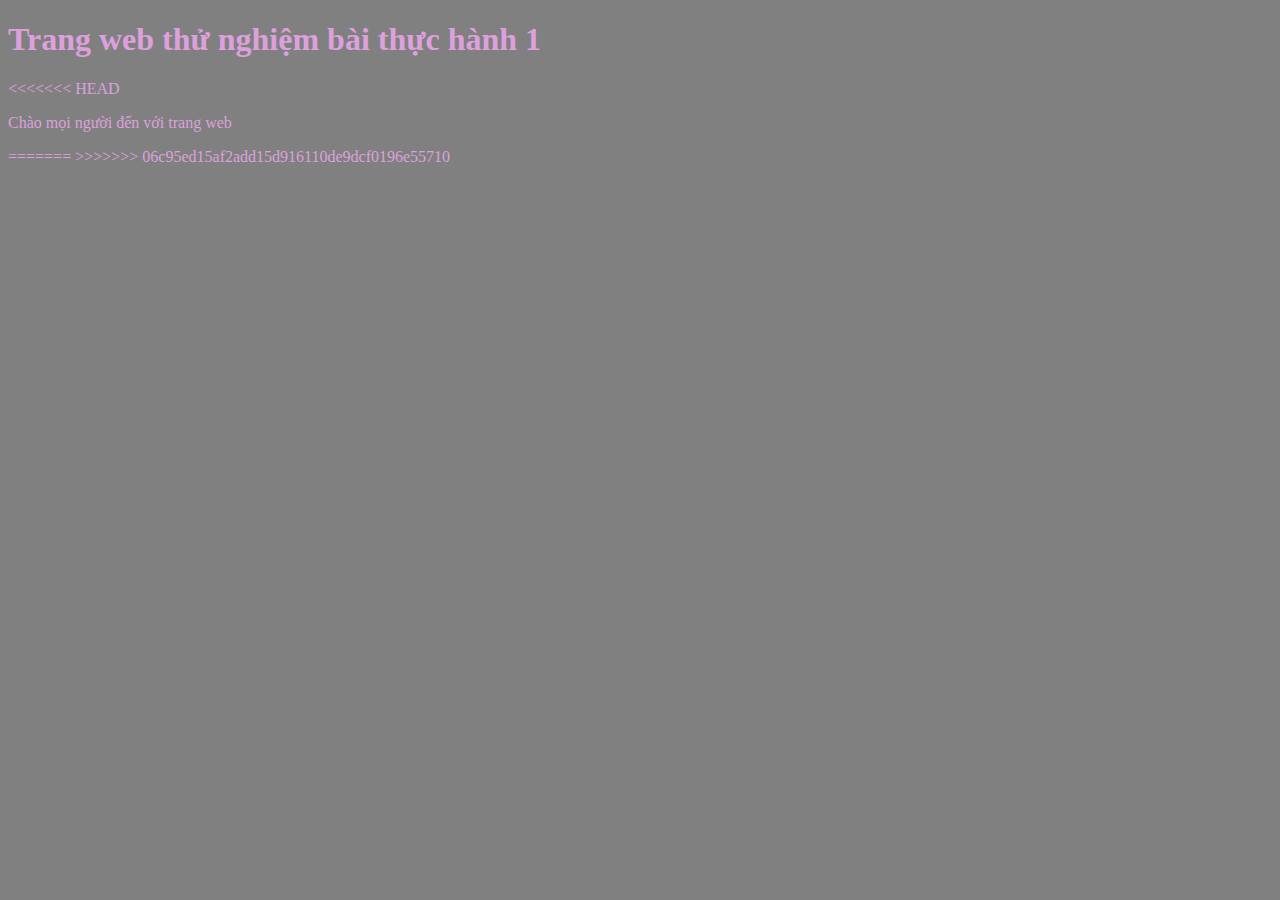
<file: index.html>
<!DOCTYPE html>
<head>
    <meta charset="UTF-8">
    <title>Welcome to Website </title>
    <link rel="stylesheet" href="index.css">
</head>
<body>
    <h1>Trang web thử nghiệm bài thực hành 1</h1>
<<<<<<< HEAD
    <p>Chào mọi người đến với trang web</p>
=======
>>>>>>> 06c95ed15af2add15d916110de9dcf0196e55710
</body>
</html>
</file>
<file: index.css>
body {
    background-color: gray;
    color: plum;
}
</file>
